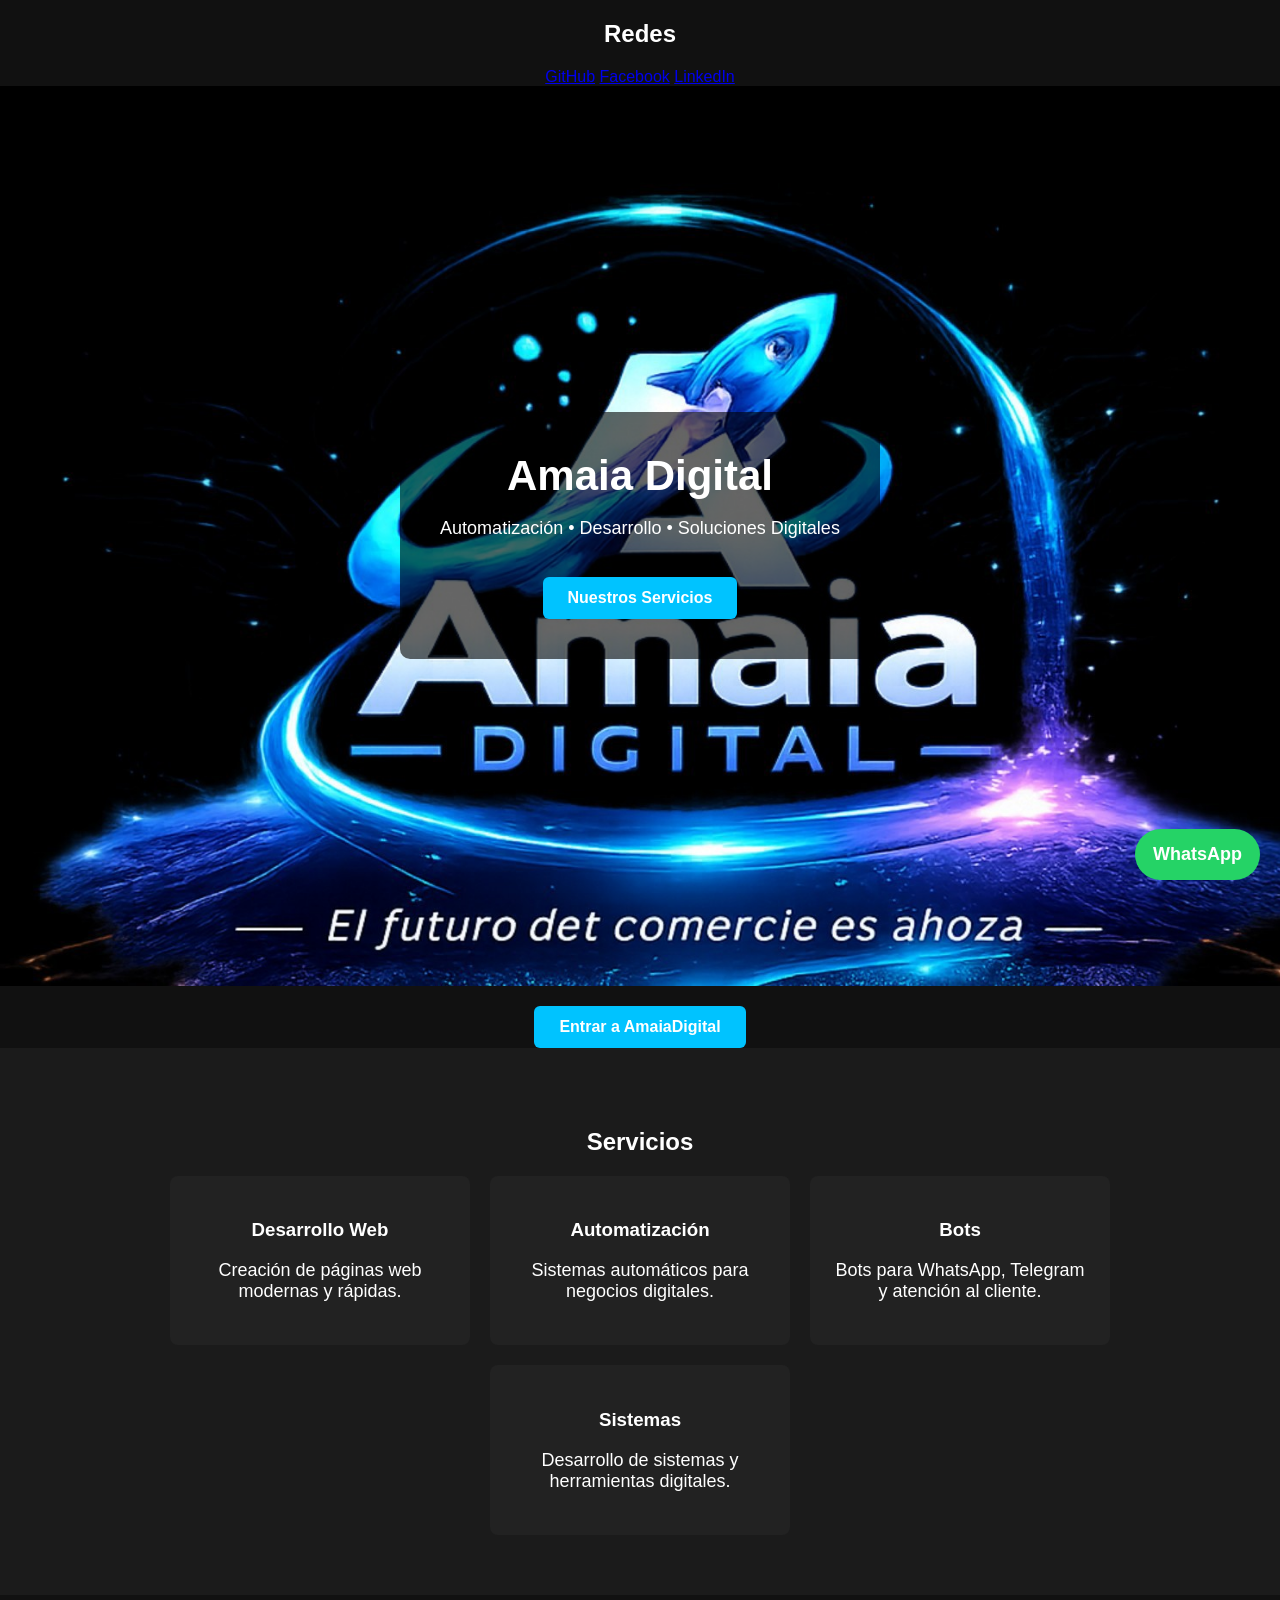
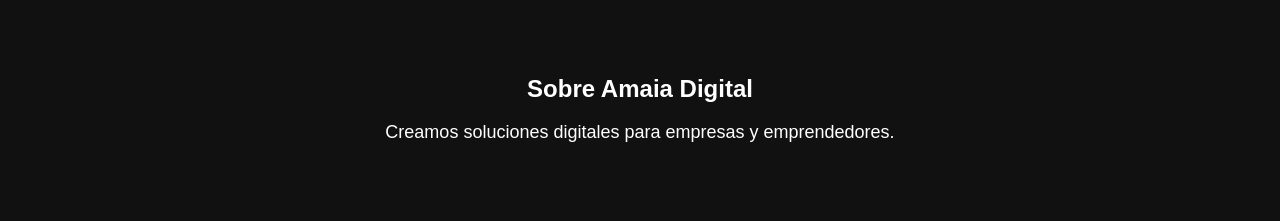
<file: index.html>
<!DOCTYPE html>
<html lang="es">
<head>

<meta charset="UTF-8">
<meta name="viewport" content="width=device-width, initial-scale=1.0">

<title>Amaia Digital</title>

<style>
body{
margin:0;
font-family:Arial, Helvetica, sans-serif;
background:#111;
color:white;
}

/* HERO */
.hero{
height:100vh;
background-image:url("img/banner.jpg");
background-size:cover;
background-position:center;
display:flex;
align-items:center;
justify-content:center;
text-align:center;
}

.overlay{
background:rgba(0,0,0,0.6);
padding:40px;
border-radius:10px;
}

h1{
font-size:42px;
margin:0;
}

p{
font-size:18px;
}

/* BOTONES */
.boton{
display:inline-block;
margin-top:20px;
padding:12px 25px;
background:#00c3ff;
color:white;
text-decoration:none;
border-radius:6px;
font-weight:bold;
}

.boton:hover{
background:#009ac9;
}

/* SERVICIOS */
.servicios{
padding:60px 20px;
text-align:center;
background:#1b1b1b;
}

.cards{
display:flex;
flex-wrap:wrap;
justify-content:center;
gap:20px;
}

.card{
background:#222;
padding:25px;
width:250px;
border-radius:8px;
}

/* SOBRE */
.sobre{
padding:60px 20px;
text-align:center;
}

/* WHATSAPP */
.whatsapp{
position:fixed;
bottom:20px;
right:20px;
background:#25D366;
color:white;
padding:15px 18px;
border-radius:50px;
font-weight:bold;
text-decoration:none;
font-size:18px;
}
</style>

</head>

<body>

<!-- REDES -->
<div style="text-align:center; margin-top:20px;">
<h2>Redes</h2>

<a href="https://github.com/eruck4l1" target="_blank">GitHub</a>
<a href="https://www.facebook.com/share/1BJ8f9Erqr/" target="_blank">Facebook</a>
<a href="https://www.linkedin.com/in/cesar-mendoza-912a9021a" target="_blank">LinkedIn</a>
</div>

<!-- HERO -->
<section class="hero">
<div class="overlay">
<h1>Amaia Digital</h1>
<p>Automatización • Desarrollo • Soluciones Digitales</p>
<a class="boton" href="#servicios">Nuestros Servicios</a>
</div>
</section>

<!-- BOTON A APP -->
<div style="text-align:center;">
<a href="#" class="boton">Entrar a AmaiaDigital</a>
</div>

<!-- SERVICIOS -->
<section class="servicios" id="servicios">
<h2>Servicios</h2>

<div class="cards">
<div class="card">
<h3>Desarrollo Web</h3>
<p>Creación de páginas web modernas y rápidas.</p>
</div>

<div class="card">
<h3>Automatización</h3>
<p>Sistemas automáticos para negocios digitales.</p>
</div>

<div class="card">
<h3>Bots</h3>
<p>Bots para WhatsApp, Telegram y atención al cliente.</p>
</div>

<div class="card">
<h3>Sistemas</h3>
<p>Desarrollo de sistemas y herramientas digitales.</p>
</div>
</div>
</section>

<!-- SOBRE -->
<section class="sobre">
<h2>Sobre Amaia Digital</h2>
<p>
Creamos soluciones digitales para empresas y emprendedores.
</p>
</section>

<!-- WHATSAPP -->
<a class="whatsapp" href="https://wa.me/5493487210379" target="_blank">
WhatsApp
</a>

</body>
</html>
</file>
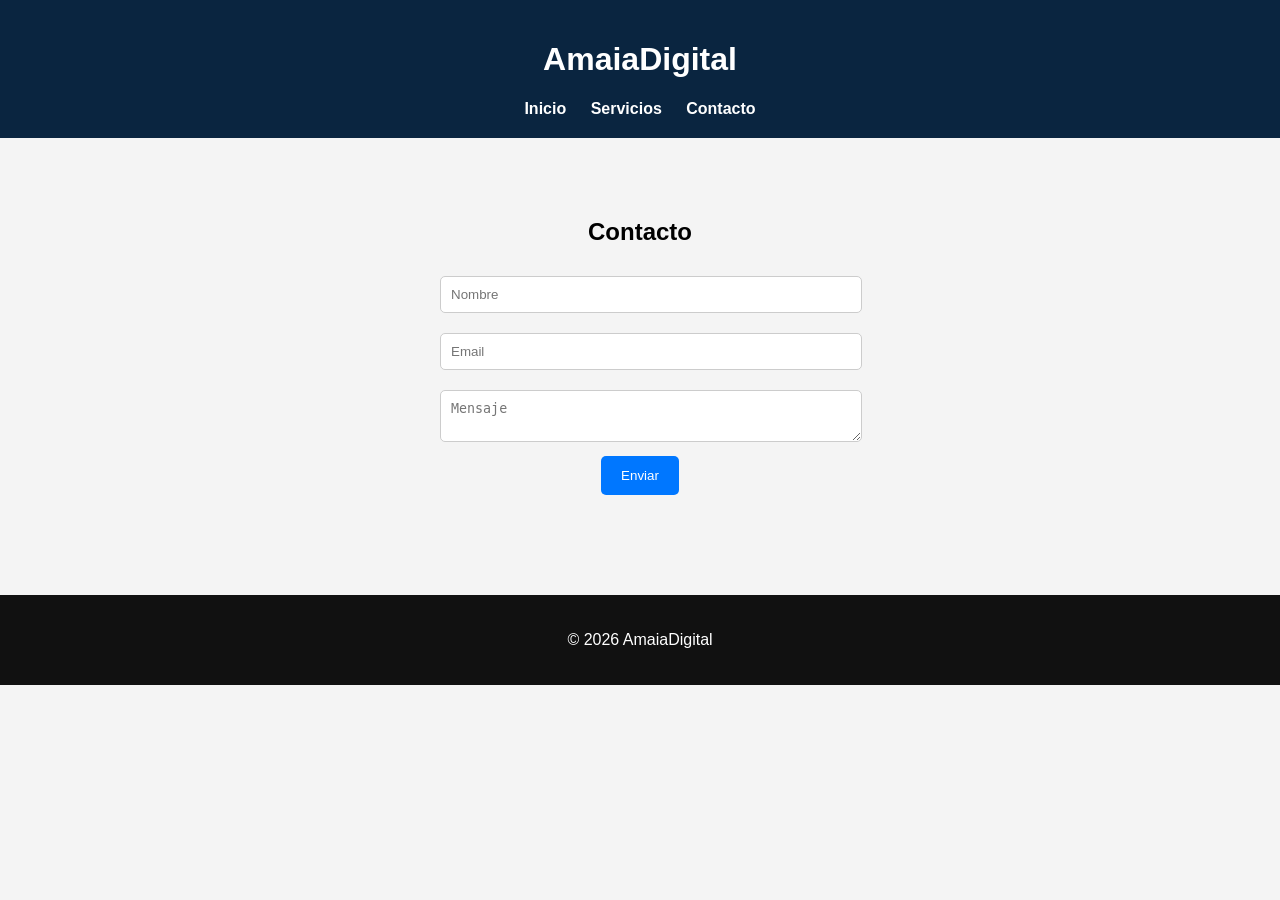
<file: contacto.html>
<!DOCTYPE html>
<html lang="es">

<head>

<meta charset="UTF-8">
<title>Contacto - AmaiaDigital</title>
<link rel="stylesheet" href="css/estilos.css">

</head>

<body>

<header>

<h1>AmaiaDigital</h1>

<nav>

<a href="index.html">Inicio</a>
<a href="servicios.html">Servicios</a>
<a href="contacto.html">Contacto</a>

</nav>

</header>

<section class="contacto">

<h2>Contacto</h2>

<form>

<input type="text" placeholder="Nombre">

<input type="email" placeholder="Email">

<textarea placeholder="Mensaje"></textarea>

<button type="submit">Enviar</button>

</form>

</section>

<footer>

<p>© 2026 AmaiaDigital</p>

</footer>

</body>

</html>
</file>
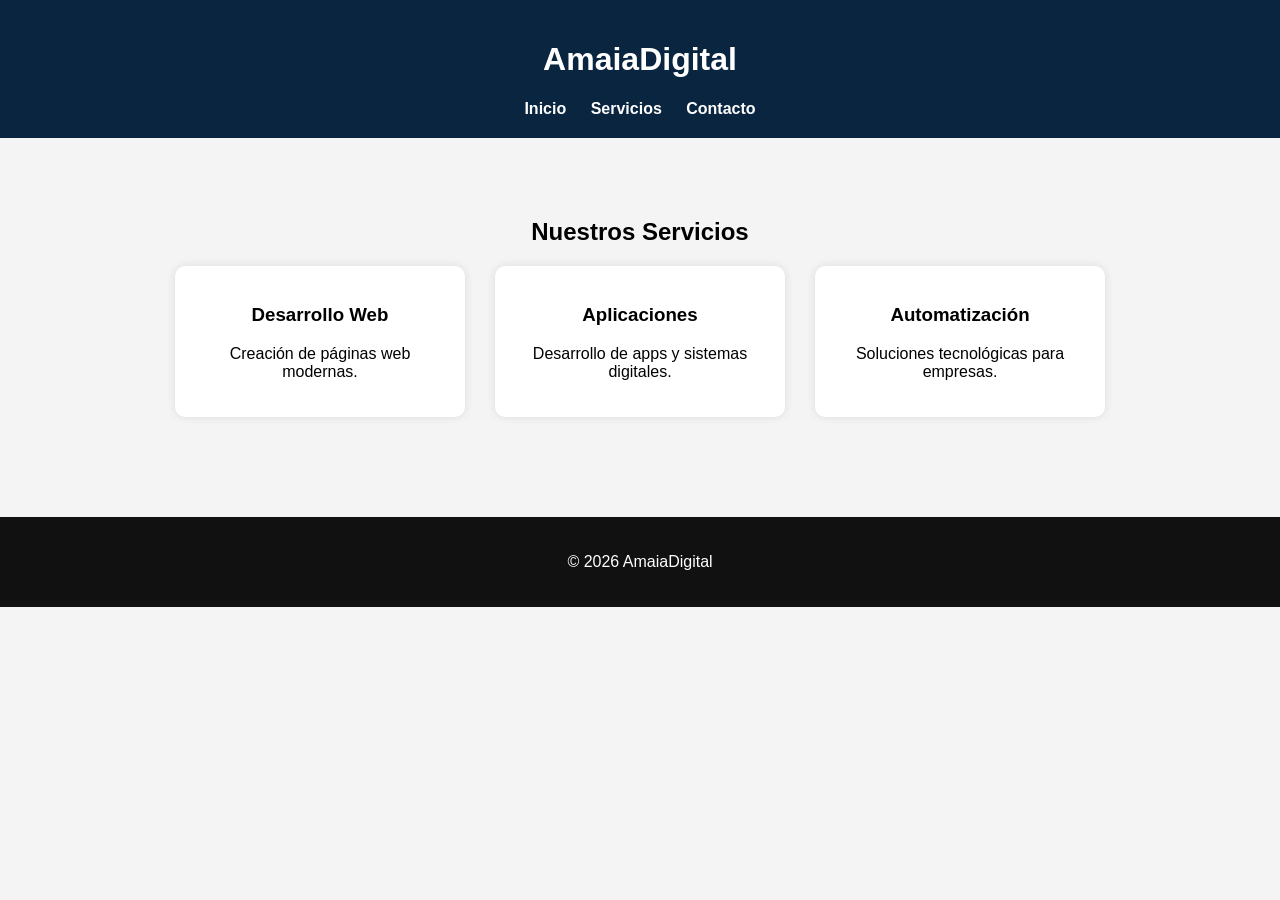
<file: servicios.html>
<!DOCTYPE html>
<html lang="es">

<head>

<meta charset="UTF-8">
<title>Servicios - AmaiaDigital</title>
<link rel="stylesheet" href="css/estilos.css">

</head>

<body>

<header>

<h1>AmaiaDigital</h1>

<nav>

<a href="index.html">Inicio</a>
<a href="servicios.html">Servicios</a>
<a href="contacto.html">Contacto</a>

</nav>

</header>

<section class="servicios">

<h2>Nuestros Servicios</h2>

<div class="contenedor-servicios">

<div class="servicio">
<h3>Desarrollo Web</h3>
<p>Creación de páginas web modernas.</p>
</div>

<div class="servicio">
<h3>Aplicaciones</h3>
<p>Desarrollo de apps y sistemas digitales.</p>
</div>

<div class="servicio">
<h3>Automatización</h3>
<p>Soluciones tecnológicas para empresas.</p>
</div>

</div>

</section>

<footer>

<p>© 2026 AmaiaDigital</p>

</footer>

</body>

</html>
</file>
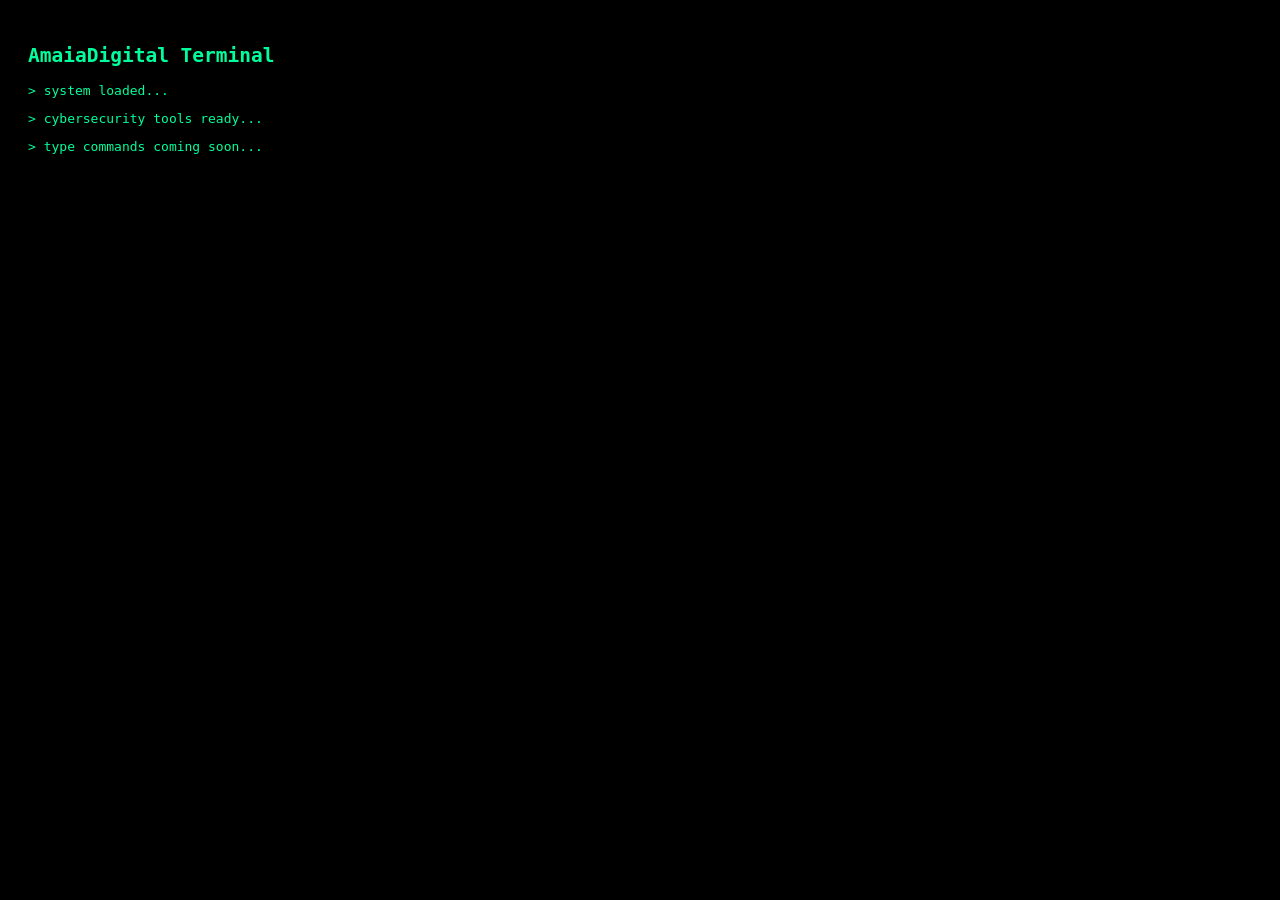
<file: amaiadigital/terminal.html>
<!DOCTYPE html>
<html>

<head>

<title>AmaiaDigital Terminal</title>

<style>

body{
background:black;
color:#00ff9c;
font-family:monospace;
padding:20px;
}

</style>

</head>

<body>

<h2>AmaiaDigital Terminal</h2>

<p>> system loaded...</p>
<p>> cybersecurity tools ready...</p>
<p>> type commands coming soon...</p>

</body>

</html>
</file>
<file: css/estilos.css>
body{
margin:0;
font-family:Arial, sans-serif;
background:#f4f4f4;
}

/* HEADER */

header{
background:#0a2540;
color:white;
padding:20px;
text-align:center;
}

nav{
margin-top:10px;
}

nav a{
color:white;
margin:10px;
text-decoration:none;
font-weight:bold;
}

/* HERO */

.hero{
background:url('../img/banner.jpg');
background-size:cover;
background-position:center;
background-repeat:no-repeat;
min-height:60vh;
display:flex;
flex-direction:column;
justify-content:center;
align-items:center;
text-align:center;
padding:40px 20px;
}
@media (max-width:768px){

.hero{
min-height:40vh;
background-position:center;
}

.hero h2{
font-size:26px;
}

}
/* SERVICIOS */

.servicios{
padding:60px;
text-align:center;
}

.contenedor-servicios{
display:flex;
justify-content:center;
gap:30px;
flex-wrap:wrap;
}

.servicio{
background:white;
padding:20px;
width:250px;
border-radius:10px;
box-shadow:0 0 10px rgba(0,0,0,0.1);
}

/* CONTACTO */

.contacto{
padding:60px;
text-align:center;
}

form{
max-width:400px;
margin:auto;
}

input, textarea{
width:100%;
padding:10px;
margin:10px 0;
border-radius:5px;
border:1px solid #ccc;
}

/* BOTON */

button{
background:#0077ff;
color:white;
border:none;
padding:12px 20px;
border-radius:5px;
cursor:pointer;
}

button:hover{
background:#0055cc;
}

/* FOOTER */

footer{
background:#111;
color:white;
text-align:center;
padding:20px;
margin-top:40px;
}

/* WHATSAPP */

.whatsapp{
position:fixed;
bottom:20px;
right:20px;
background:#25D366;
color:white;
padding:15px;
border-radius:50px;
text-decoration:none;
}
/* PROYECTOS */

.proyectos{
padding:80px 20px;
text-align:center;
}

.contenedor-proyectos{
display:flex;
gap:25px;
justify-content:center;
flex-wrap:wrap;
margin-top:40px;
}

.proyecto{
background:#1e293b;
padding:25px;
border-radius:12px;
width:280px;
transition:transform 0.3s;
}

.proyecto:hover{
transform:translateY(-8px);
}

/* RESPONSIVE CELULAR */

@media (max-width:768px){

.hero{
padding:120px 20px;
}

.hero h2{
font-size:28px;
}

.contenedor-servicios{
flex-direction:column;
align-items:center;
}

.contenedor-proyectos{
flex-direction:column;
align-items:center;
}

.servicio,
.proyecto{
width:90%;
}

nav{
display:flex;
flex-direction:column;
gap:10px;
}

}
</file>
